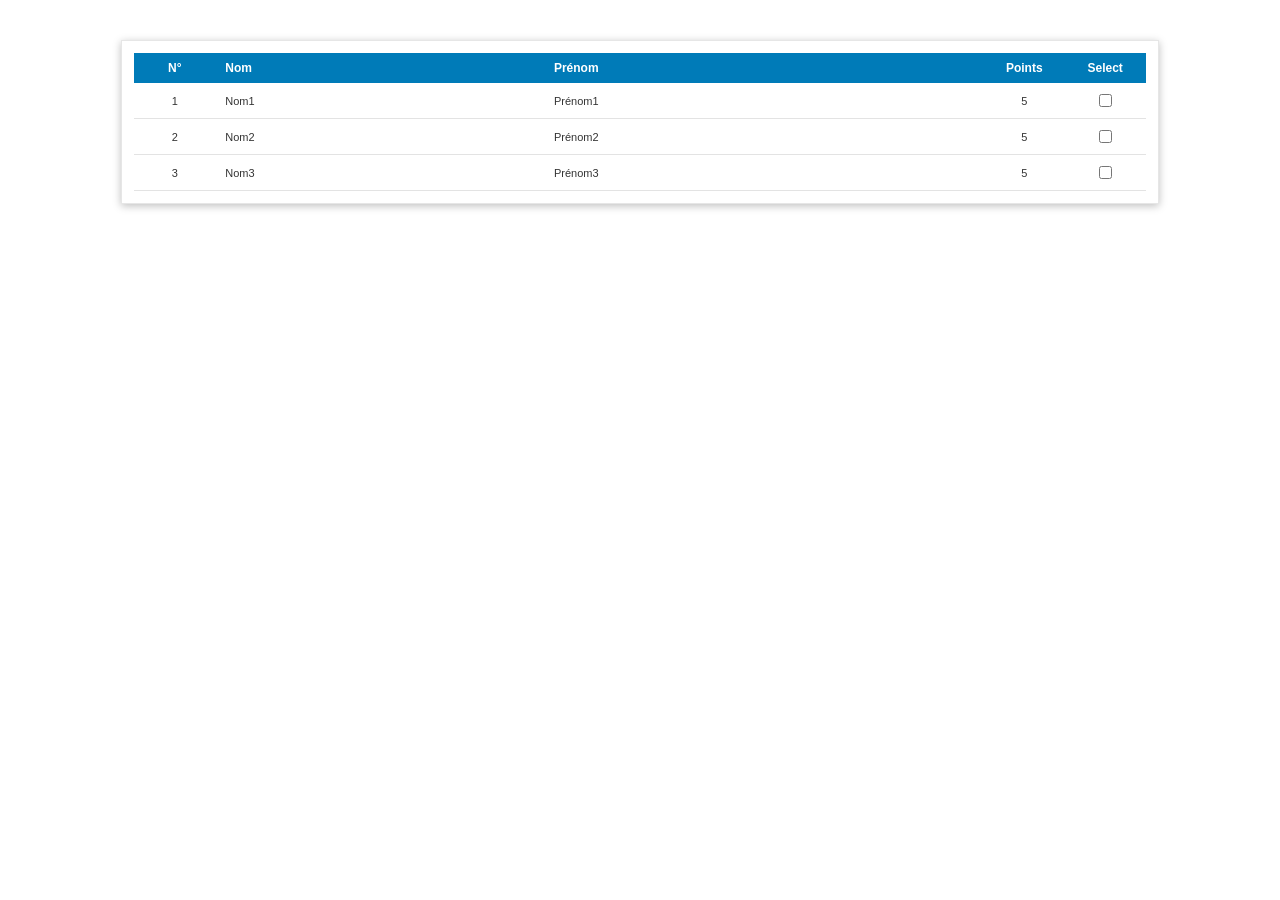
<file: etape1/index.html>
<!DOCTYPE html>
<html>
<head>
    <meta charset="UTF-8">
    <title>TP4 - Etape 1</title>
    <link rel="stylesheet" href="style.css">
</head>
<body>
    <div id="table_container">
        <table>
            <thead>
                <tr>
                    <th class="col_number">N°</th>
                    <th class="col_text">Nom</th>
                    <th class="col_text">Prénom</th>
                    <th class="col_number">Points</th>
                    <th class="col_chkbox">Select</th>
                </tr>
            </thead>
            <tbody>
                <tr>
                    <td class="col_number">1</td>
                    <td class="col_text">Nom1</td>
                    <td class="col_text">Prénom1</td>
                    <td class="col_number">5</td>
                    <td class="col_chkbox"><input type="checkbox"/></td>
                </tr>
                <tr>
                    <td class="col_number">2</td>
                    <td class="col_text">Nom2</td>
                    <td class="col_text">Prénom2</td>
                    <td class="col_number">5</td>
                    <td class="col_chkbox"><input type="checkbox"/></td>
                </tr>
                <tr>
                    <td class="col_number">3</td>
                    <td class="col_text">Nom3</td>
                    <td class="col_text">Prénom3</td>
                    <td class="col_number">5</td>
                    <td class="col_chkbox"><input type="checkbox"/></td>
                </tr>
            </tbody>
        </table>
    </div>
</body>
</html>
</file>
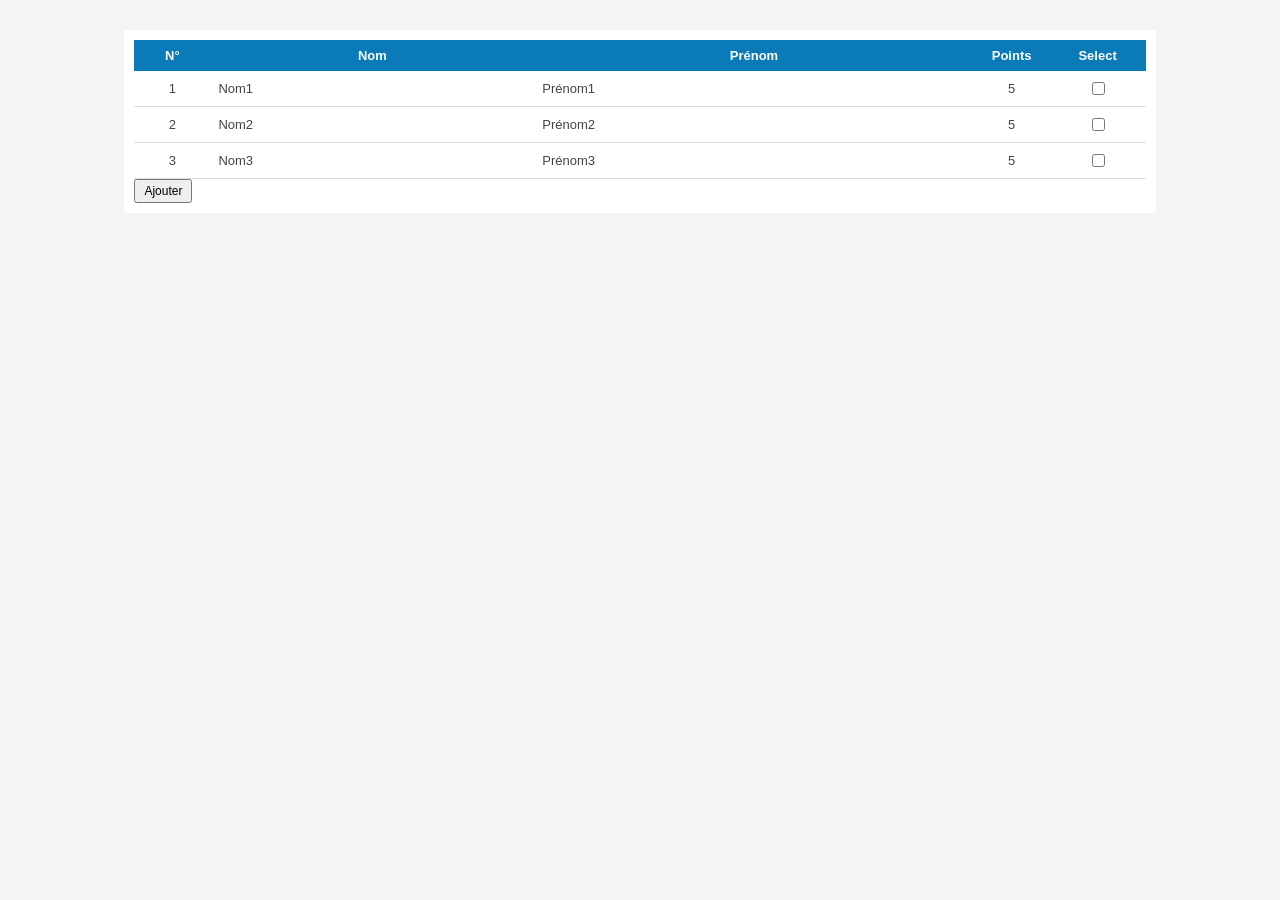
<file: etape2/index.html>
<!DOCTYPE html>
<html lang="fr">
<head>
    <meta charset="UTF-8">
    <title>CRUD-Persons - Étape 2</title>
    <link rel="stylesheet" href="style.css">
</head>
<body>
    <div id="table_container">
        <table>
            <tr>
                <th>N°</th>
                <th>Nom</th>
                <th>Prénom</th>
                <th>Points</th>
                <th>Select</th>
            </tr>
            <tr class="row">
                <td class="col_number">1</td>
                <td class="col_text">Nom1</td>
                <td class="col_text">Prénom1</td>
                <td class="col_number">5</td>
                <td class="col_chkbox"><input type="checkbox" /></td>
            </tr>
            <tr class="row">
                <td class="col_number">2</td>
                <td class="col_text">Nom2</td>
                <td class="col_text">Prénom2</td>
                <td class="col_number">5</td>
                <td class="col_chkbox"><input type="checkbox" /></td>
            </tr>
            <tr class="row">
                <td class="col_number">3</td>
                <td class="col_text">Nom3</td>
                <td class="col_text">Prénom3</td>
                <td class="col_number">5</td>
                <td class="col_chkbox"><input type="checkbox" /></td>
            </tr>
        </table>

        <!-- Bouton placé après le tableau, dans le conteneur.
             Événement onclick en ligne (cours slides 22 et 129-133) -->
        <button onclick="doInsertRowTable(99, 'nom', 'prenom', 10)">Ajouter</button>
    </div>

    <!-- Script externe placé à la FIN du body : le DOM est déjà chargé quand il s'exécute
         (cours slides 24, 26, 27) -->
    <script src="script.js"></script>
</body>
</html>
</file>
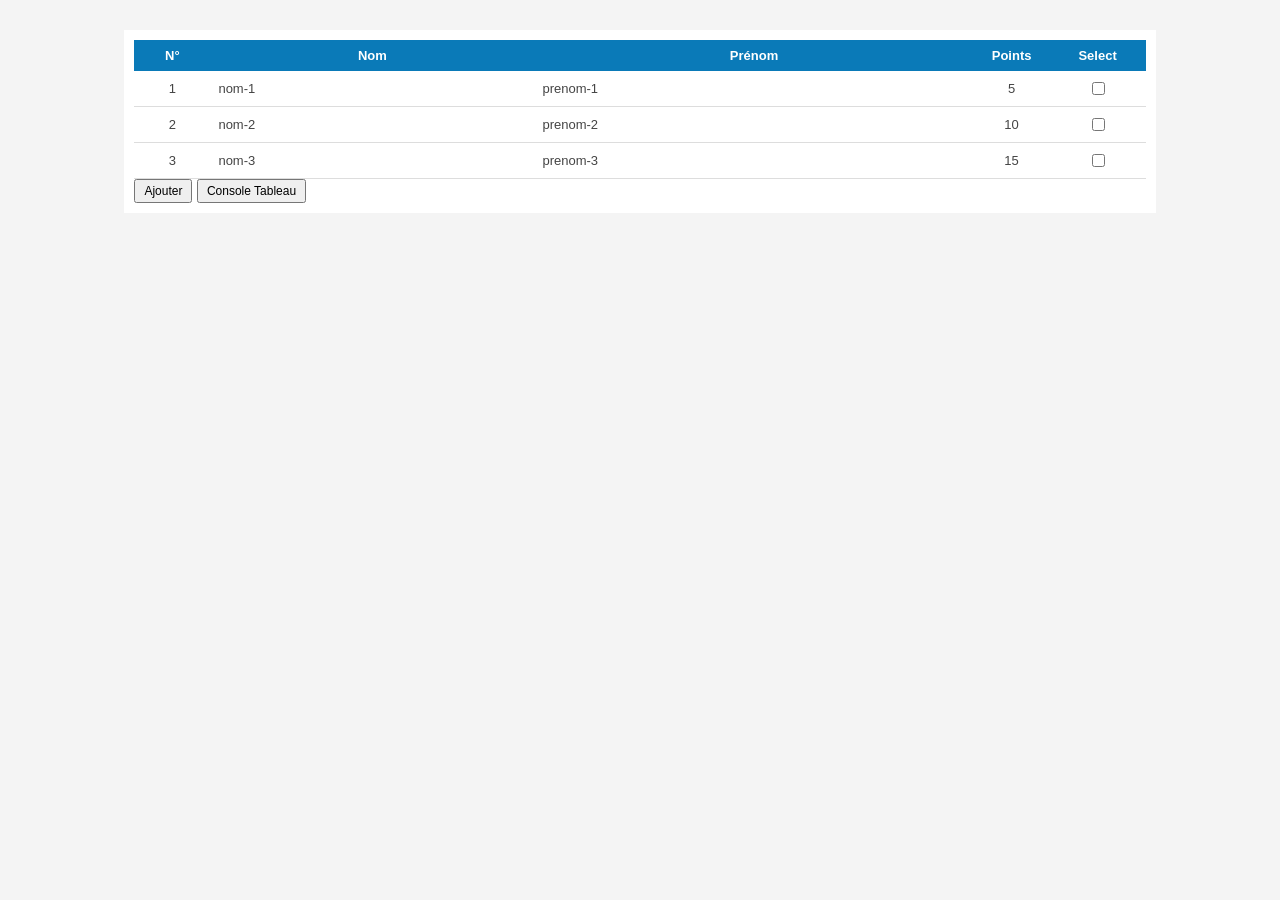
<file: etape3/index.html>
<!DOCTYPE html>
<html lang="fr">
<head>
    <meta charset="UTF-8">
    <title>CRUD-Persons - Étape 3</title>
    <link rel="stylesheet" href="style.css">
</head>
<body>
    <div id="table_container">
        <table>
            <tr>
                <th>N°</th>
                <th>Nom</th>
                <th>Prénom</th>
                <th>Points</th>
                <th>Select</th>
            </tr>
            <!-- Lignes d'aperçu : visibles même sans JavaScript. init() dans script.js les remplace
                 par les lignes générées depuis le tableau "persons" (cours slides 39-40, 44, 104) -->
            <tr class="row static">
                <td class="col_number">1</td>
                <td class="col_text">nom-1</td>
                <td class="col_text">prenom-1</td>
                <td class="col_number">5</td>
                <td class="col_chkbox"><input type="checkbox" /></td>
            </tr>
            <tr class="row static">
                <td class="col_number">2</td>
                <td class="col_text">nom-2</td>
                <td class="col_text">prenom-2</td>
                <td class="col_number">10</td>
                <td class="col_chkbox"><input type="checkbox" /></td>
            </tr>
            <tr class="row static">
                <td class="col_number">3</td>
                <td class="col_text">nom-3</td>
                <td class="col_text">prenom-3</td>
                <td class="col_number">15</td>
                <td class="col_chkbox"><input type="checkbox" /></td>
            </tr>
        </table>

        <button onclick="doInsertRowTable(99, 'nom', 'prenom', 10)">Ajouter</button>
        <!-- Nouveau bouton : affiche le tableau "persons" dans la console -->
        <button onclick="consoleTableau()">Console Tableau</button>
    </div>

    <!-- Script externe placé à la FIN du body : le DOM est déjà chargé quand il s'exécute
         (cours slides 24, 26, 27) -->
    <script src="script.js"></script>
</body>
</html>
</file>
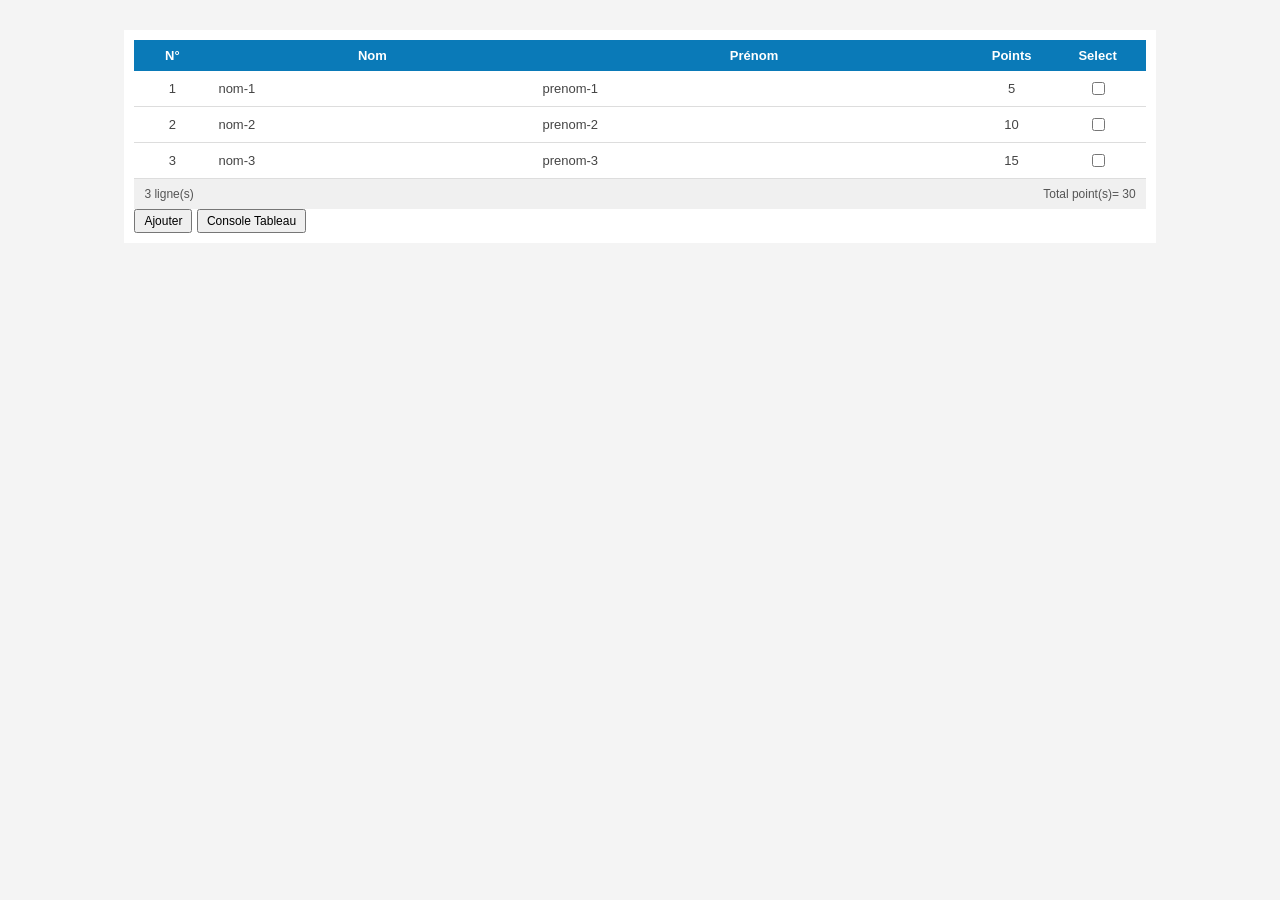
<file: etape4/index.html>
<!DOCTYPE html>
<html lang="fr">
<head>
    <meta charset="UTF-8">
    <title>CRUD-Persons - Étape 4</title>
    <link rel="stylesheet" href="style.css">
</head>
<body>
    <div id="table_container">
        <table>
            <tr>
                <th>N°</th>
                <th>Nom</th>
                <th>Prénom</th>
                <th>Points</th>
                <th>Select</th>
            </tr>
            <!-- Lignes d'aperçu : visibles même sans JavaScript. init() dans script.js les remplace
                 par les lignes générées depuis le tableau "persons" (cours slides 39-40, 44, 104) -->
            <tr class="row static">
                <td class="col_number">1</td>
                <td class="col_text">nom-1</td>
                <td class="col_text">prenom-1</td>
                <td class="col_number">5</td>
                <td class="col_chkbox"><input type="checkbox" /></td>
            </tr>
            <tr class="row static">
                <td class="col_number">2</td>
                <td class="col_text">nom-2</td>
                <td class="col_text">prenom-2</td>
                <td class="col_number">10</td>
                <td class="col_chkbox"><input type="checkbox" /></td>
            </tr>
            <tr class="row static">
                <td class="col_number">3</td>
                <td class="col_text">nom-3</td>
                <td class="col_text">prenom-3</td>
                <td class="col_number">15</td>
                <td class="col_chkbox"><input type="checkbox" /></td>
            </tr>
        </table>

        <!-- Espace "Résumé" juste au-dessous du tableau. Texte de départ : 3 lignes, total 30.
             update_summary() le met à jour avec getElementById + innerText (cours slides 62-64 et 90-91) -->
        <div id="container_summary">
            <p id="p1">3 ligne(s)</p>
            <p id="p2"></p>
            <p id="p3">Total point(s)= 30</p>
        </div>

        <!-- Le bouton appelle maintenant doInsert -->
        <button onclick="doInsert('nom', 'prenom', 10)">Ajouter</button>
        <button onclick="consoleTableau()">Console Tableau</button>
    </div>

    <!-- Script externe placé à la FIN du body : le DOM est déjà chargé quand il s'exécute
         (cours slides 24, 26, 27) -->
    <script src="script.js"></script>
</body>
</html>
</file>
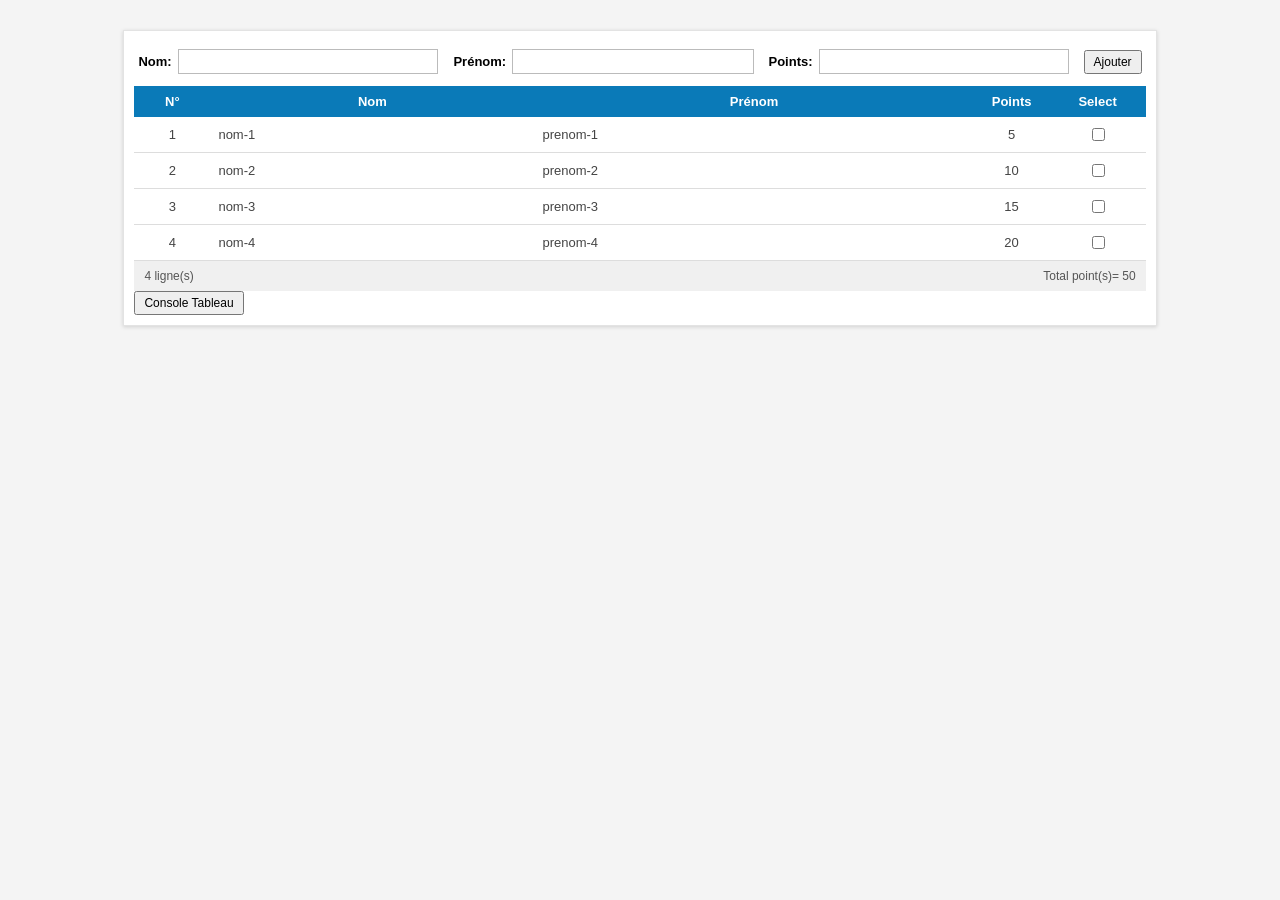
<file: etape5/index.html>
<!DOCTYPE html>
<html lang="fr">
<head>
    <meta charset="UTF-8">
    <title>CRUD-Persons - Étape 5</title>
    <link rel="stylesheet" href="style.css">
</head>
<body>
    <div id="table_container">
        <!-- Formulaire de saisie, juste au-dessus du tableau -->
        <div id="form_container">
            <div class="form_group">
                <label class="form_label">Nom:</label>
                <input type="text" id="form_nom" class="form_field"/>
            </div>
            <div class="form_group">
                <label class="form_label">Prénom:</label>
                <input type="text" id="form_prenom" class="form_field"/>
            </div>
            <div class="form_group">
                <label class="form_label">Points:</label>
                <input type="number" id="form_points" class="form_field"/>
            </div>
            <!-- Le clic appelle doNewData() -->
            <button onclick="doNewData()">Ajouter</button>
        </div>
        <table>
            <tr>
                <th>N°</th>
                <th>Nom</th>
                <th>Prénom</th>
                <th>Points</th>
                <th>Select</th>
            </tr>
            <!-- Lignes d'aperçu : visibles même sans JavaScript. init() dans script.js les remplace
                 par les lignes générées depuis le tableau "persons" (cours slides 39-40, 44, 104) -->
            <tr class="row static">
                <td class="col_number">1</td>
                <td class="col_text">nom-1</td>
                <td class="col_text">prenom-1</td>
                <td class="col_number">5</td>
                <td class="col_chkbox"><input type="checkbox" /></td>
            </tr>
            <tr class="row static">
                <td class="col_number">2</td>
                <td class="col_text">nom-2</td>
                <td class="col_text">prenom-2</td>
                <td class="col_number">10</td>
                <td class="col_chkbox"><input type="checkbox" /></td>
            </tr>
            <tr class="row static">
                <td class="col_number">3</td>
                <td class="col_text">nom-3</td>
                <td class="col_text">prenom-3</td>
                <td class="col_number">15</td>
                <td class="col_chkbox"><input type="checkbox" /></td>
            </tr>
            <tr class="row static">
                <td class="col_number">4</td>
                <td class="col_text">nom-4</td>
                <td class="col_text">prenom-4</td>
                <td class="col_number">20</td>
                <td class="col_chkbox"><input type="checkbox" /></td>
            </tr>
        </table>

        <!-- Espace "Résumé" juste au-dessous du tableau. Texte de départ : 4 lignes, total 50.
             update_summary() le met à jour avec getElementById + innerText (cours slides 62-64 et 90-91) -->
        <div id="container_summary">
            <p id="p1">4 ligne(s)</p>
            <p id="p2"></p>
            <p id="p3">Total point(s)= 50</p>
        </div>

        <!-- Le bouton "Ajouter" du bas est supprimé : il est maintenant dans le formulaire -->
        <button onclick="consoleTableau()">Console Tableau</button>
    </div>

    <!-- Script externe placé à la FIN du body : le DOM est déjà chargé quand il s'exécute
         (cours slides 24, 26, 27) -->
    <script src="script.js"></script>
</body>
</html>
</file>
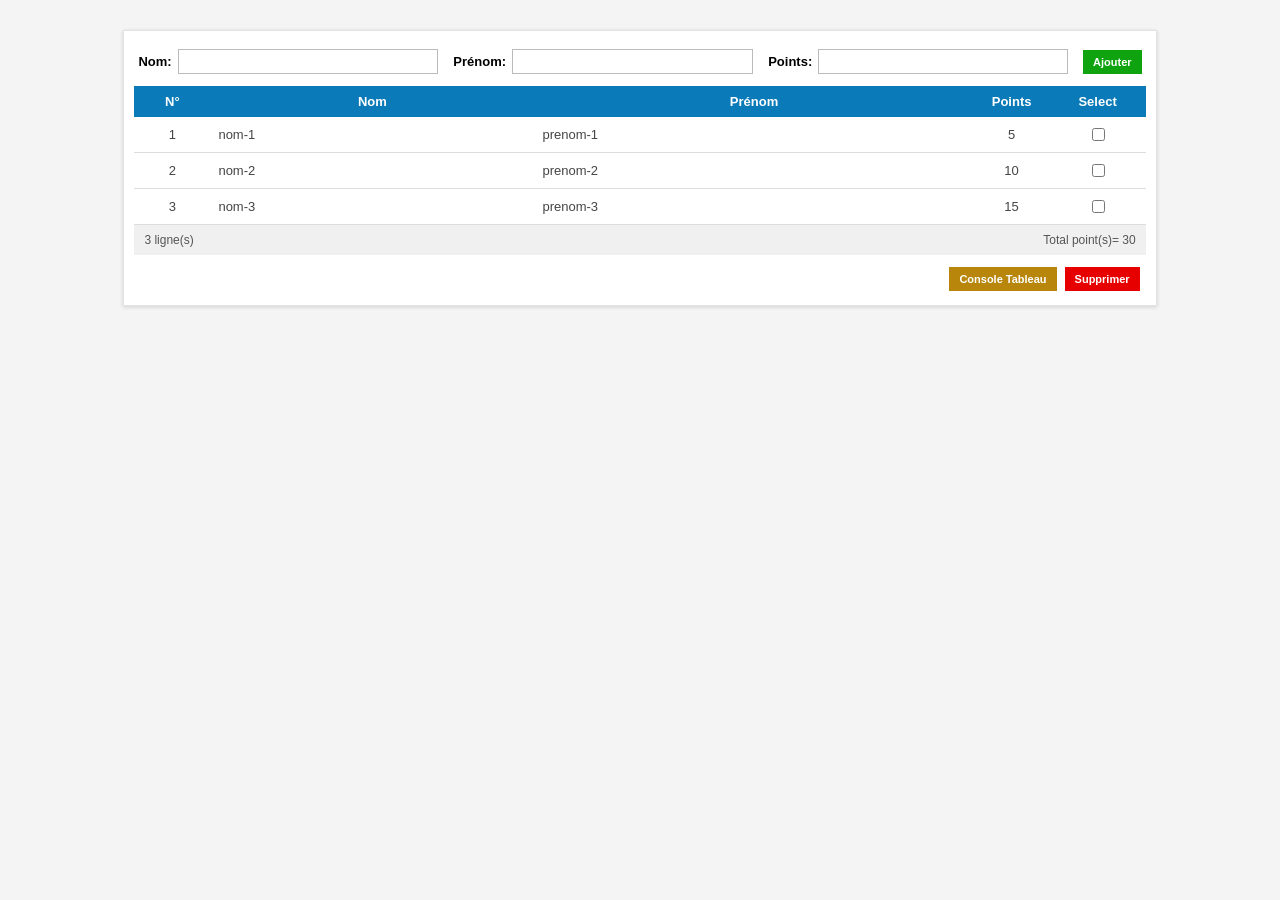
<file: etape6/index.html>
<!DOCTYPE html>
<html lang="fr">
<head>
    <meta charset="UTF-8">
    <title>CRUD-Persons - Étape 6</title>
    <link rel="stylesheet" href="style.css">
</head>
<body>
    <div id="table_container">
        <!-- Formulaire de saisie, juste au-dessus du tableau -->
        <div id="form_container">
            <div class="form_group">
                <label class="form_label">Nom:</label>
                <input type="text" id="form_nom" class="form_field"/>
            </div>
            <div class="form_group">
                <label class="form_label">Prénom:</label>
                <input type="text" id="form_prenom" class="form_field"/>
            </div>
            <div class="form_group">
                <label class="form_label">Points:</label>
                <input type="number" id="form_points" class="form_field"/>
            </div>
            <!-- Le clic appelle doNewData() -->
            <button class="btn-add" onclick="doNewData()">Ajouter</button>
        </div>
        <table>
            <tr>
                <th>N°</th>
                <th>Nom</th>
                <th>Prénom</th>
                <th>Points</th>
                <th>Select</th>
            </tr>
            <!-- Lignes d'aperçu : visibles même sans JavaScript. init() dans script.js les remplace
                 par les lignes générées depuis le tableau "persons" (cours slides 39-40, 44, 104) -->
            <tr class="row static">
                <td class="col_number">1</td>
                <td class="col_text">nom-1</td>
                <td class="col_text">prenom-1</td>
                <td class="col_number">5</td>
                <td class="col_chkbox"><input type="checkbox" /></td>
            </tr>
            <tr class="row static">
                <td class="col_number">2</td>
                <td class="col_text">nom-2</td>
                <td class="col_text">prenom-2</td>
                <td class="col_number">10</td>
                <td class="col_chkbox"><input type="checkbox" /></td>
            </tr>
            <tr class="row static">
                <td class="col_number">3</td>
                <td class="col_text">nom-3</td>
                <td class="col_text">prenom-3</td>
                <td class="col_number">15</td>
                <td class="col_chkbox"><input type="checkbox" /></td>
            </tr>
        </table>

        <!-- Espace "Résumé" juste au-dessous du tableau. Texte de départ : 3 lignes, total 30.
             update_summary() le met à jour avec getElementById + innerText (cours slides 62-64 et 90-91) -->
        <div id="container_summary">
            <p id="p1">3 ligne(s)</p>
            <p id="p2"></p>
            <p id="p3">Total point(s)= 30</p>
        </div>

        <!-- Div qui regroupe Console Tableau + Supprimer -->
        <div id="container_btn">
            <button class="btn-consol" onclick="consoleTableau()">Console Tableau</button>
            <!-- Nouveau bouton : supprime les lignes cochées -->
            <button class="btn-del" onclick="deleteRow()">Supprimer</button>
        </div>
    </div>

    <!-- Script externe placé à la FIN du body : le DOM est déjà chargé quand il s'exécute
         (cours slides 24, 26, 27) -->
    <script src="script.js"></script>
</body>
</html>
</file>
<file: etape1/style.css>
/* ==========================================================
   TP4 - Etape 1 : mise en forme du tableau
   ========================================================== */

/* Conteneur du tableau (div id="table_container") :
   - centre le tableau au milieu de la page
   - police globale Calibri en premiere police */
#table_container {
    font-family: Calibri, Carlito, Arial, sans-serif;
    width: 80%;
    margin: 40px auto;
    padding: 12px;
    background-color: #ffffff;
    border: 1px solid #e6e6e6;
    box-shadow: 0 2px 8px rgba(0, 0, 0, 0.25);
}

table {
    width: 100%;
    border-collapse: collapse;
}

/* En-tete du tableau */
th {
    background-color: #007bb8;
    color: #ffffff;
    font-size: 12px;
    font-weight: bold;
    padding: 8px 6px;
}

/* Cellules */
td {
    font-size: 11px;
    color: #333333;
    padding: 8px 6px;
    border-bottom: 1px solid #e3e3e3;
}

/* Classes des colonnes */
.col_number {
    width: 8%;
    text-align: center;
}

.col_text {
    text-align: left;
    padding-left: 10px;
}

.col_chkbox {
    width: 8%;
    text-align: center;
}
</file>
<file: etape2/style.css>
/* ===== Étape 1 : mise en forme du tableau ===== */

/* Police globale : Calibri en première police */
body {
    font-family: Calibri, Arial, sans-serif;
    background: #f4f4f4;
}

/* Conteneur : centre le tableau au milieu */
#table_container {
    width: 80%;
    margin: 30px auto;
    padding: 10px;
    background: #ffffff;
}

table {
    width: 100%;
    border-collapse: collapse;
    font-size: 13px;
}

/* En-tête bleu */
th {
    background: #0a7ab8;
    color: #ffffff;
    padding: 8px;
}

td {
    padding: 8px;
    border-bottom: 1px solid #dddddd;
    color: #444444;
}

/* Classes des colonnes */
.col_number  { width: 60px;  text-align: center; }
.col_text    { text-align: left; }
.col_chkbox  { width: 80px;  text-align: center; }

/* Boutons par défaut : petits, comme sur les captures du TP */
button { font-size: 12px; padding: 3px 8px; }
</file>
<file: etape3/style.css>
/* ===== Étape 1 : mise en forme du tableau ===== */

/* Police globale : Calibri en première police */
body {
    font-family: Calibri, Arial, sans-serif;
    background: #f4f4f4;
}

/* Conteneur : centre le tableau au milieu */
#table_container {
    width: 80%;
    margin: 30px auto;
    padding: 10px;
    background: #ffffff;
}

table {
    width: 100%;
    border-collapse: collapse;
    font-size: 13px;
}

/* En-tête bleu */
th {
    background: #0a7ab8;
    color: #ffffff;
    padding: 8px;
}

td {
    padding: 8px;
    border-bottom: 1px solid #dddddd;
    color: #444444;
}

/* Classes des colonnes */
.col_number  { width: 60px;  text-align: center; }
.col_text    { text-align: left; }
.col_chkbox  { width: 80px;  text-align: center; }

/* Boutons par défaut : petits, comme sur les captures du TP */
button { font-size: 12px; padding: 3px 8px; }
</file>
<file: etape4/style.css>
/* ===== Étape 1 : mise en forme du tableau ===== */

/* Police globale : Calibri en première police */
body {
    font-family: Calibri, Arial, sans-serif;
    background: #f4f4f4;
}

/* Conteneur : centre le tableau au milieu */
#table_container {
    width: 80%;
    margin: 30px auto;
    padding: 10px;
    background: #ffffff;
}

table {
    width: 100%;
    border-collapse: collapse;
    font-size: 13px;
}

/* En-tête bleu */
th {
    background: #0a7ab8;
    color: #ffffff;
    padding: 8px;
}

td {
    padding: 8px;
    border-bottom: 1px solid #dddddd;
    color: #444444;
}

/* Classes des colonnes */
.col_number  { width: 60px;  text-align: center; }
.col_text    { text-align: left; }
.col_chkbox  { width: 80px;  text-align: center; }

/* ===== Étape 4 : espace "Résumé" ===== */
#container_summary {
    display: flex;                    /* p1 à gauche, p3 à droite */
    justify-content: space-between;
    background: #f0f0f0;
    padding: 8px 10px;
    font-size: 12px;
    color: #555555;
}
#container_summary p { margin: 0; }

/* Boutons par défaut : petits, comme sur les captures du TP */
button { font-size: 12px; padding: 3px 8px; }
</file>
<file: etape5/style.css>
/* ===== Étape 1 : mise en forme du tableau ===== */

/* Police globale : Calibri en première police */
body {
    font-family: Calibri, Arial, sans-serif;
    background: #f4f4f4;
}

/* Conteneur : centre le tableau au milieu */
#table_container {
    width: 80%;
    margin: 30px auto;
    padding: 10px;
    background: #ffffff;
    border: 1px solid #e3e3e3;
    box-shadow: 0 1px 4px rgba(0, 0, 0, 0.15);
}

table {
    width: 100%;
    border-collapse: collapse;
    font-size: 13px;
}

/* En-tête bleu */
th {
    background: #0a7ab8;
    color: #ffffff;
    padding: 8px;
}

td {
    padding: 8px;
    border-bottom: 1px solid #dddddd;
    color: #444444;
}

/* Classes des colonnes */
.col_number  { width: 60px;  text-align: center; }
.col_text    { text-align: left; }
.col_chkbox  { width: 80px;  text-align: center; }

/* ===== Étape 4 : espace "Résumé" ===== */
#container_summary {
    display: flex;                    /* p1 à gauche, p3 à droite */
    justify-content: space-between;
    background: #f0f0f0;
    padding: 8px 10px;
    font-size: 12px;
    color: #555555;
}
#container_summary p { margin: 0; }

/* ===== Étape 5 : formulaire de saisie ===== */
#form_container {
    display: flex;
    justify-content: space-between;
    align-items: center;
    gap: 15px;
    padding: 8px 4px 12px 4px;
    font-size: 13px;
}
.form_group {
    display: flex;
    align-items: center;
    gap: 6px;
    flex: 1 1 0;
    min-width: 0;
}
.form_label { font-weight: bold; }
.form_field {
    flex: 1 1 0;
    width: 0;
    min-width: 0;
    padding: 4px;
    border: 1px solid #bbbbbb;
}

/* Boutons par défaut : petits, comme sur les captures du TP */
button { font-size: 12px; padding: 3px 8px; }
</file>
<file: etape6/style.css>
/* ===== Étape 1 : mise en forme du tableau ===== */

/* Police globale : Calibri en première police */
body {
    font-family: Calibri, Arial, sans-serif;
    background: #f4f4f4;
}

/* Conteneur : centre le tableau au milieu */
#table_container {
    width: 80%;
    margin: 30px auto;
    padding: 10px;
    background: #ffffff;
    border: 1px solid #e3e3e3;
    box-shadow: 0 1px 4px rgba(0, 0, 0, 0.15);
}

table {
    width: 100%;
    border-collapse: collapse;
    font-size: 13px;
}

/* En-tête bleu */
th {
    background: #0a7ab8;
    color: #ffffff;
    padding: 8px;
}

td {
    padding: 8px;
    border-bottom: 1px solid #dddddd;
    color: #444444;
}

/* Classes des colonnes */
.col_number  { width: 60px;  text-align: center; }
.col_text    { text-align: left; }
.col_chkbox  { width: 80px;  text-align: center; }

/* ===== Étape 4 : espace "Résumé" ===== */
#container_summary {
    display: flex;                    /* p1 à gauche, p3 à droite */
    justify-content: space-between;
    background: #f0f0f0;
    padding: 8px 10px;
    font-size: 12px;
    color: #555555;
}
#container_summary p { margin: 0; }

/* ===== Étape 5 : formulaire de saisie ===== */
#form_container {
    display: flex;
    justify-content: space-between;
    align-items: center;
    gap: 15px;
    padding: 8px 4px 12px 4px;
    font-size: 13px;
}
.form_group {
    display: flex;
    align-items: center;
    gap: 6px;
    flex: 1 1 0;
    min-width: 0;
}
.form_label { font-weight: bold; }
.form_field {
    flex: 1 1 0;
    width: 0;
    min-width: 0;
    padding: 4px;
    border: 1px solid #bbbbbb;
}

/* ===== Étape 6 : boutons ===== */
button {
    border: none;
    color: #ffffff;
    font-weight: bold;
    font-size: 11px;
    padding: 6px 10px;
    cursor: pointer;
}
.btn-add    { background: #0fa30f; }   /* Ajouter          */
.btn-del    { background: #e60000; }   /* Supprimer        */
.btn-consol { background: #b8860b; }   /* Console Tableau  */

/* div qui regroupe Console Tableau + Supprimer, alignés à droite */
#container_btn {
    display: flex;
    justify-content: flex-end;
    gap: 8px;
    padding: 12px 6px 4px 6px;
}
</file>
